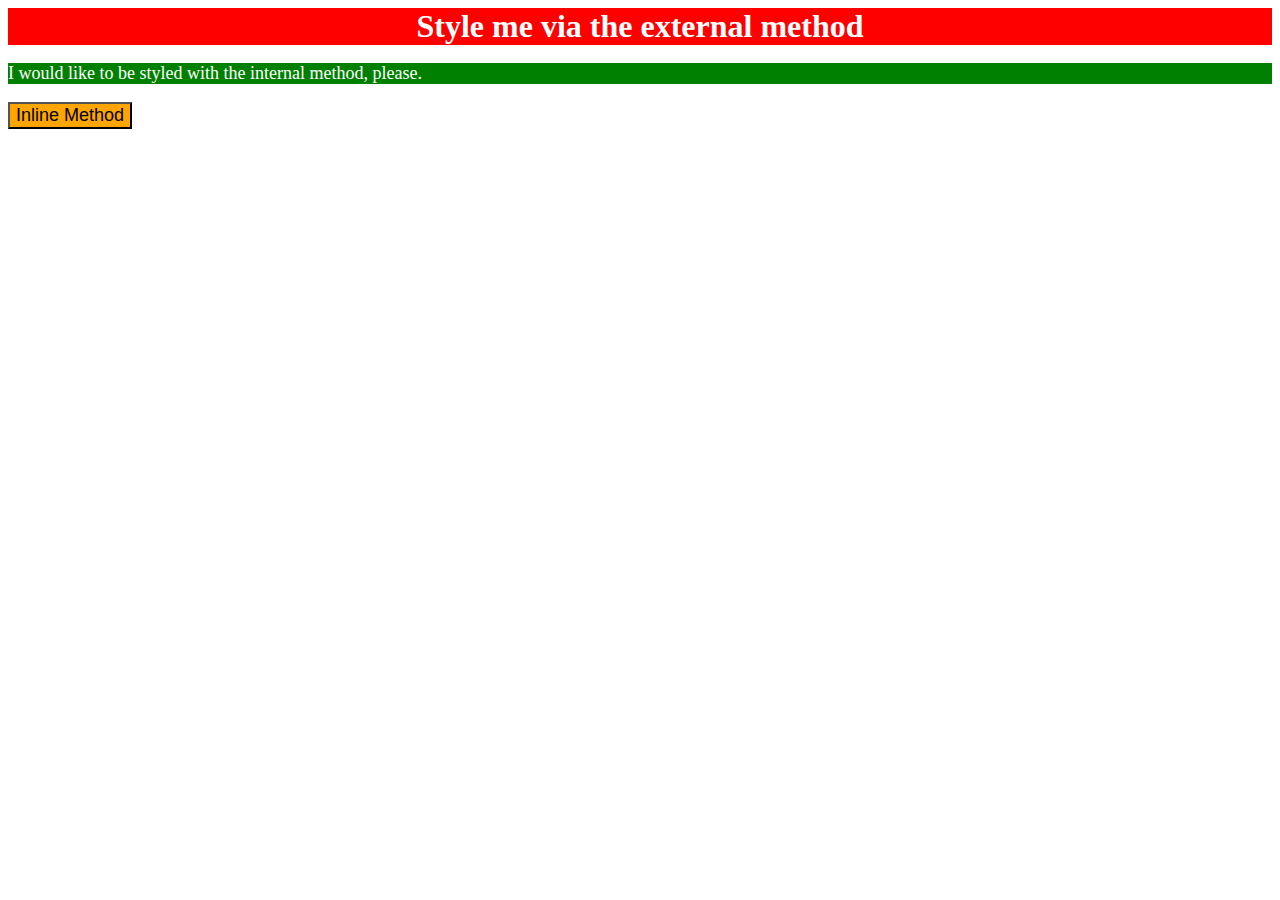
<file: 01-adding-css/index.html>
<!DOCTYPE html>
<html lang="en">
<head>
    <meta charset="UTF-8">
    <meta name="viewport" content="width=device-width, initial-scale=1.0">
    <title>CSSMethods</title>
    <link rel="stylesheet" href="style.css"></link>
    <style>
        p{
            background-color: green;
            color: white;
            font-size: 18px;
        }
    </style>
</head>
<body>
    <div>Style me via the external method</div>
    <p>I would like to be styled with the internal method, please.</p>
    <button style="color:black; background-color: orange; font-size: 18px;">Inline Method</button>
</body>
</html>
</file>
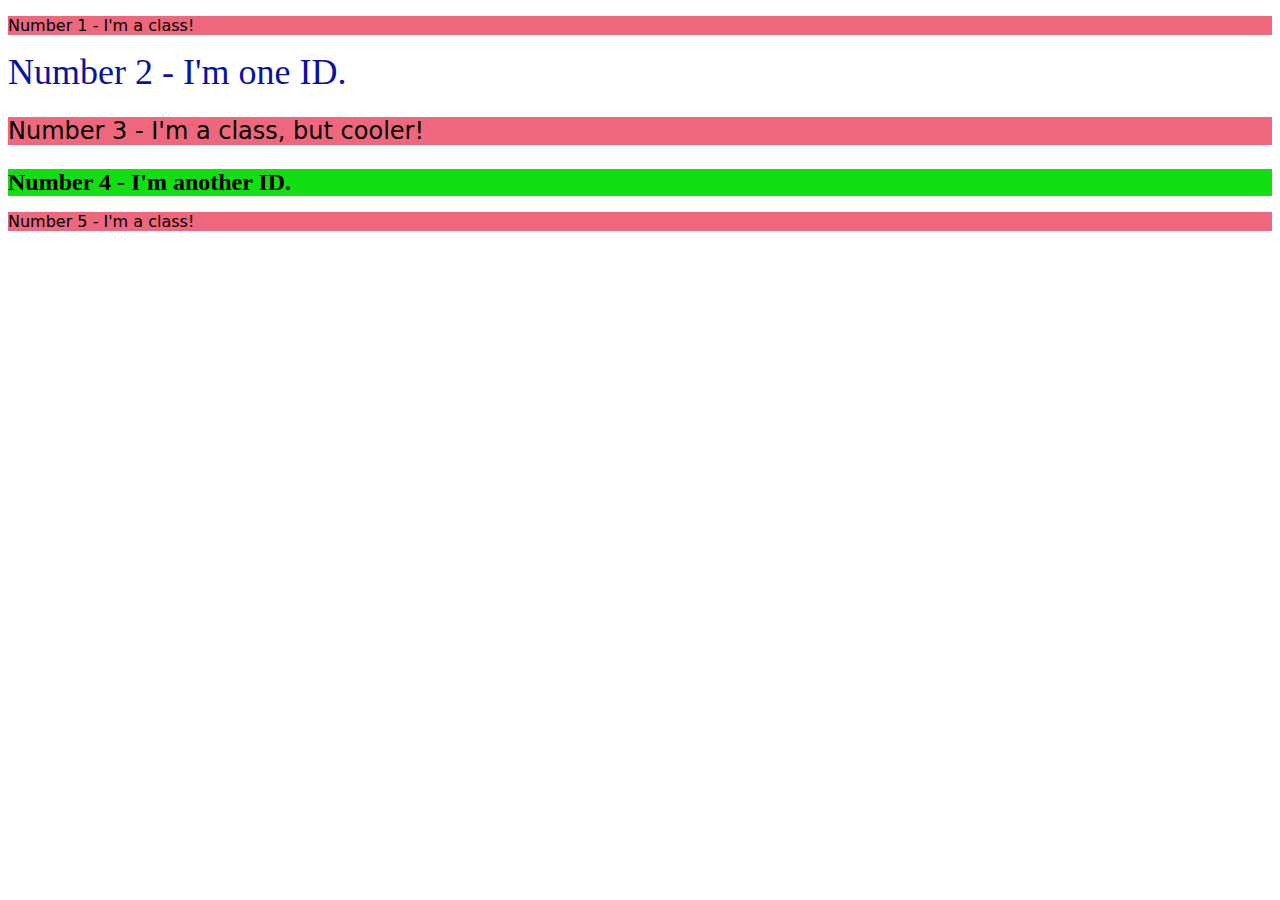
<file: 02-class-id-selectors/index.html>
<!DOCTYPE html>
<html lang="en">
<head>
    <meta charset="UTF-8">
    <meta name="viewport" content="width=device-width, initial-scale=1.0">
    <title>TypeSelectors</title>
    <link rel="stylesheet" href="style.css">
</head>
<body>
    <p class="odd">Number 1 - I'm a class!</p>
    <div id="two">Number 2 - I'm one ID.</div>
    <p class="odd" id="cooler-class">Number 3 - I'm a class, but cooler!</p>
    <div id="four">Number 4 - I'm another ID.</div>
    <p class="odd">Number 5 - I'm a class!</p>
</body>
</html>
</file>
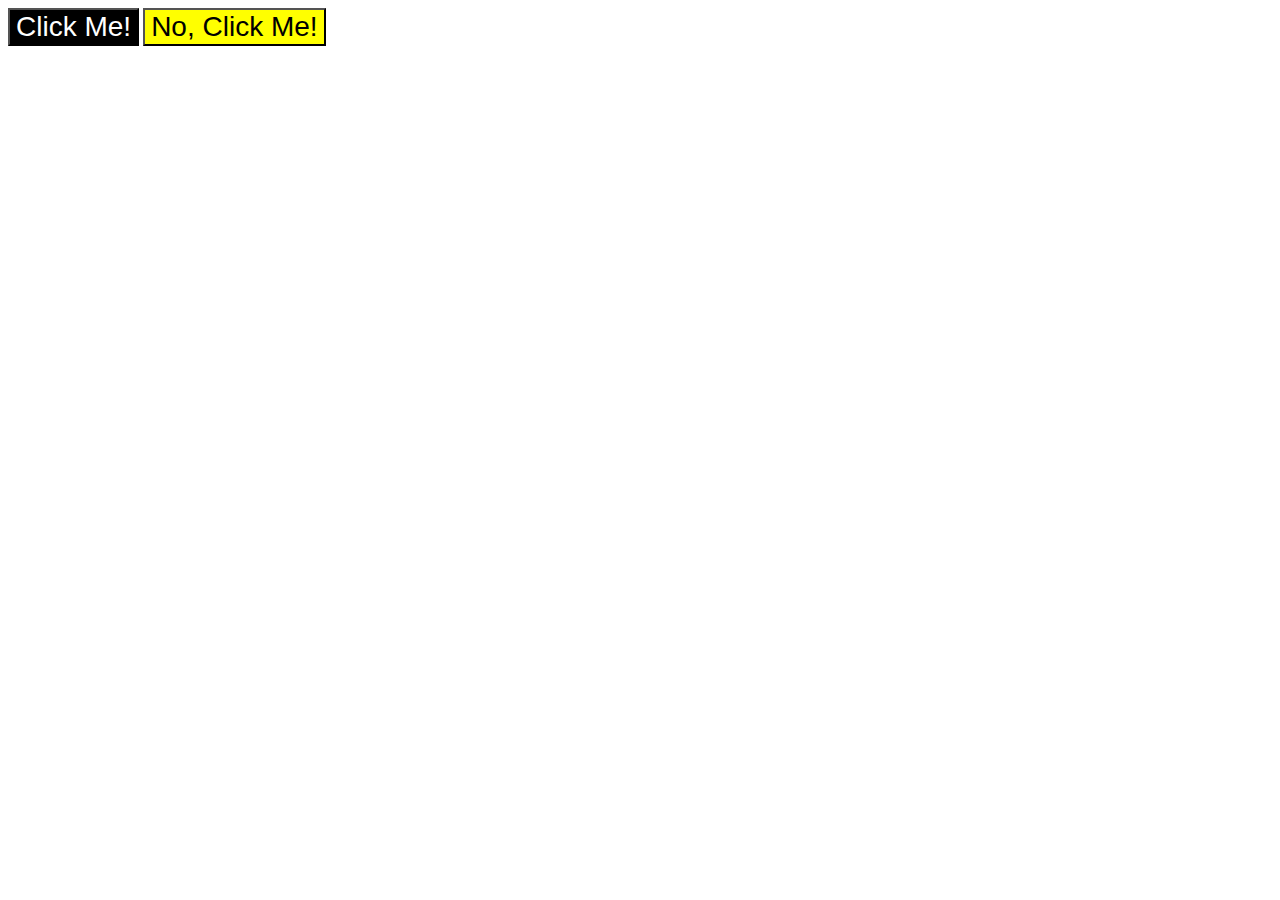
<file: 03-grouping-selectors/index.html>
<!DOCTYPE html>
<html lang="en">
<head>
    <meta charset="UTF-8">
    <meta name="viewport" content="width=device-width, initial-scale=1.0">
    <title>GroupingSelectors</title>
    <link rel="stylesheet" href="style.css">
</head>
<body>
    <button class="yes-click">Click Me!</button>
    <button class="no-click">No, Click Me!</button>
</body>
</html>
</file>
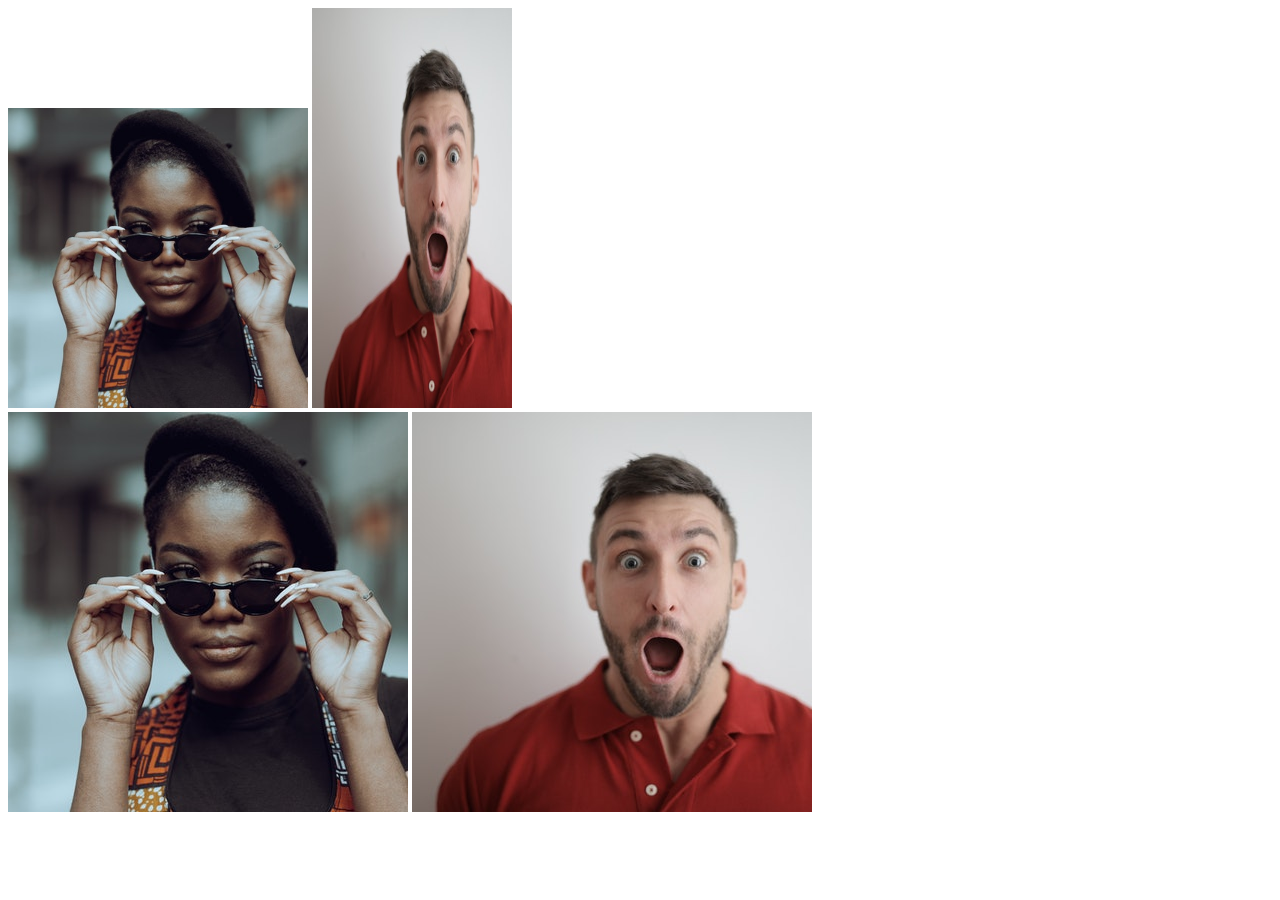
<file: 04-chaining-selectors/index.html>
<!DOCTYPE html>
<html lang="en">
<head>
    <meta charset="UTF-8">
    <meta name="viewport" content="width=device-width, initial-scale=1.0">
    <title>Chaining-Selectors</title>
    <link rel="stylesheet" href="style.css">
</head>
<body>
    <div>
        <img class="avatar proportioned" src="./images/female.jpg" alt="">
        <img class="avatar distorted" src="./images/male.jpg" alt="">    
    </div>
    <div>
        <img class="actual proportioned" src="./images/female.jpg" alt="">
        <img class="actual distorted" src="./images/male.jpg" alt="">    
    </div>
</body>
</html>
</file>
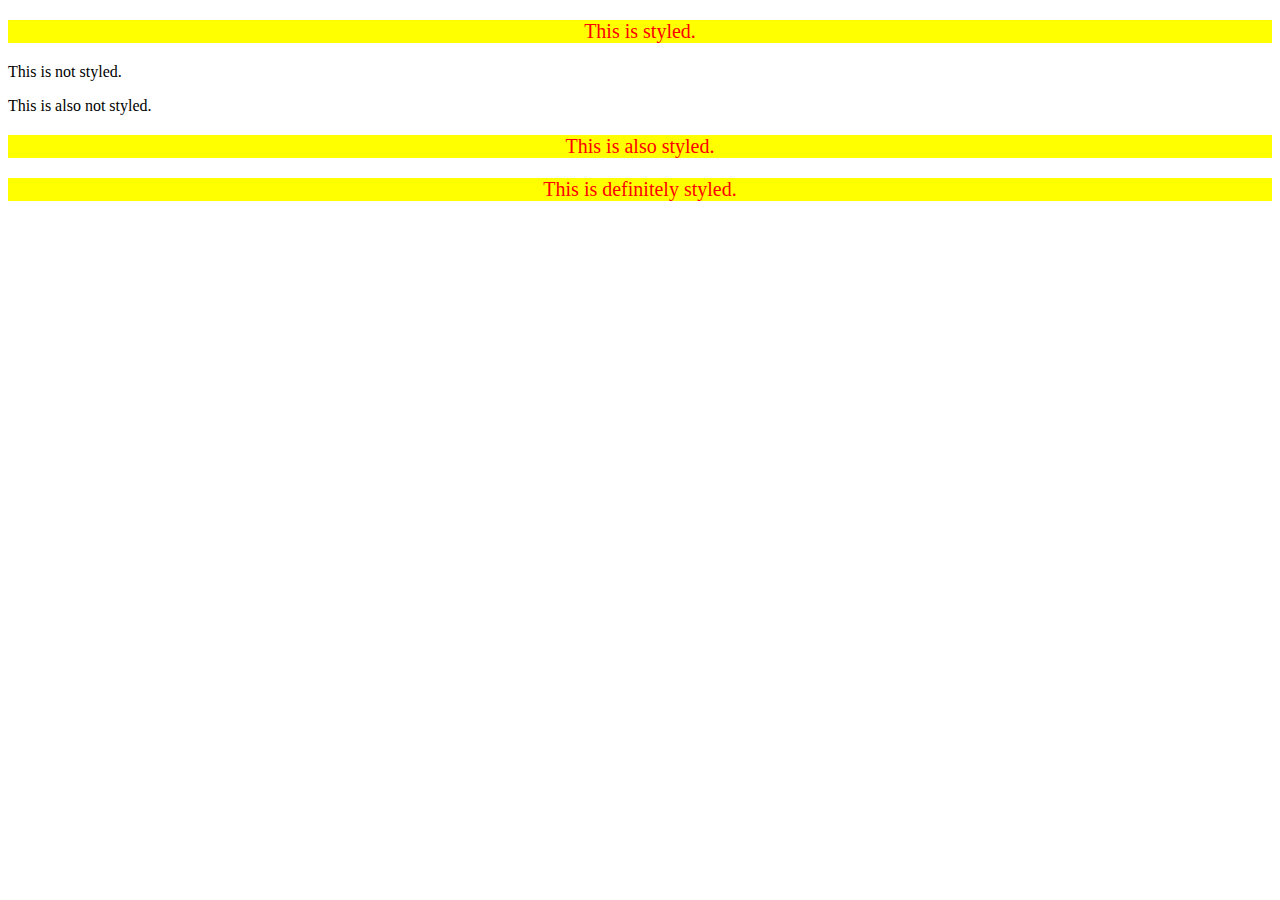
<file: 05-descendant-combinator/index.html>
<!DOCTYPE html>
<html lang="en">
<head>
    <meta charset="UTF-8">
    <meta name="viewport" content="width=device-width, initial-scale=1.0">
    <title>Descendant-Combinator</title>
    <link rel="stylesheet" href="style.css">
</head>
<body>
    <div class="father">
        <p class="son"> This is styled. </p>
    </div>
        <p class="son"> This is not styled. </p>
        <p class="son"> This is also not styled. </p>
    <div class="father">
        <p class="son"> This is also styled. </p>
        <p class="son"> This is definitely styled. </p>
    </div>
</body>
</html>
</file>
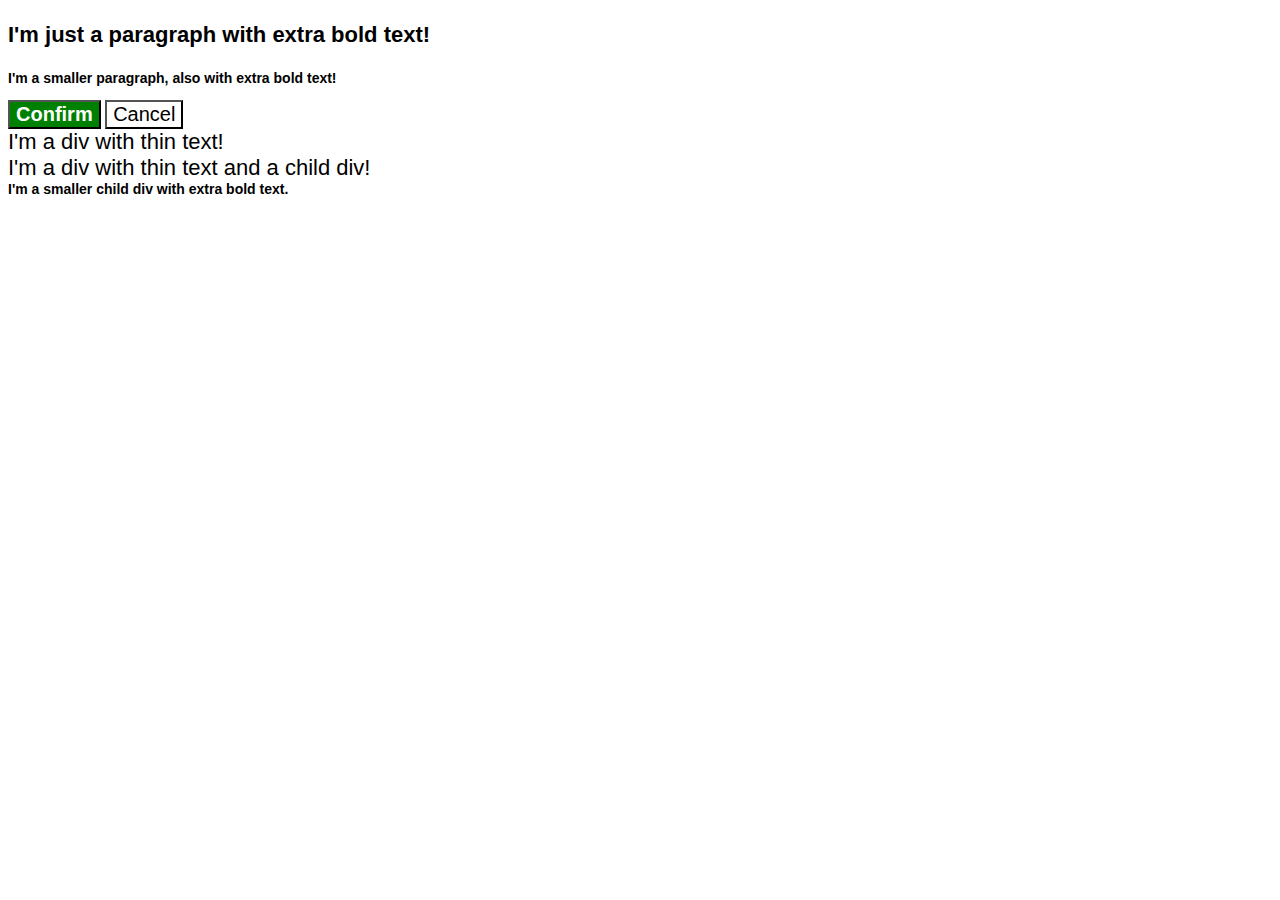
<file: 2-cascade/index.html>
<!DOCTYPE html>
<html lang="en">
  <head>
    <meta charset="UTF-8">
    <meta http-equiv="X-UA-Compatible" content="IE=edge">
    <meta name="viewport" content="width=device-width, initial-scale=1.0">
    <title>Fix-the-Cascade</title>
    <link rel="stylesheet" href="style.css">
  </head>
  <body>
    <p class="para">I'm just a paragraph with extra bold text!</p>
    <p class="para small-para">I'm a smaller paragraph, also with extra bold text!</p>

    <button id="confirm-button" class="button confirm">Confirm</button>
    <button id="cancel-button" class="button cancel">Cancel</button>

    <div class="text">I'm a div with thin text!</div>
    <div class="text">I'm a div with thin text and a child div!
      <div class="text child">I'm a smaller child div with extra bold text.</div>
    </div>
  </body>
</html>
</file>
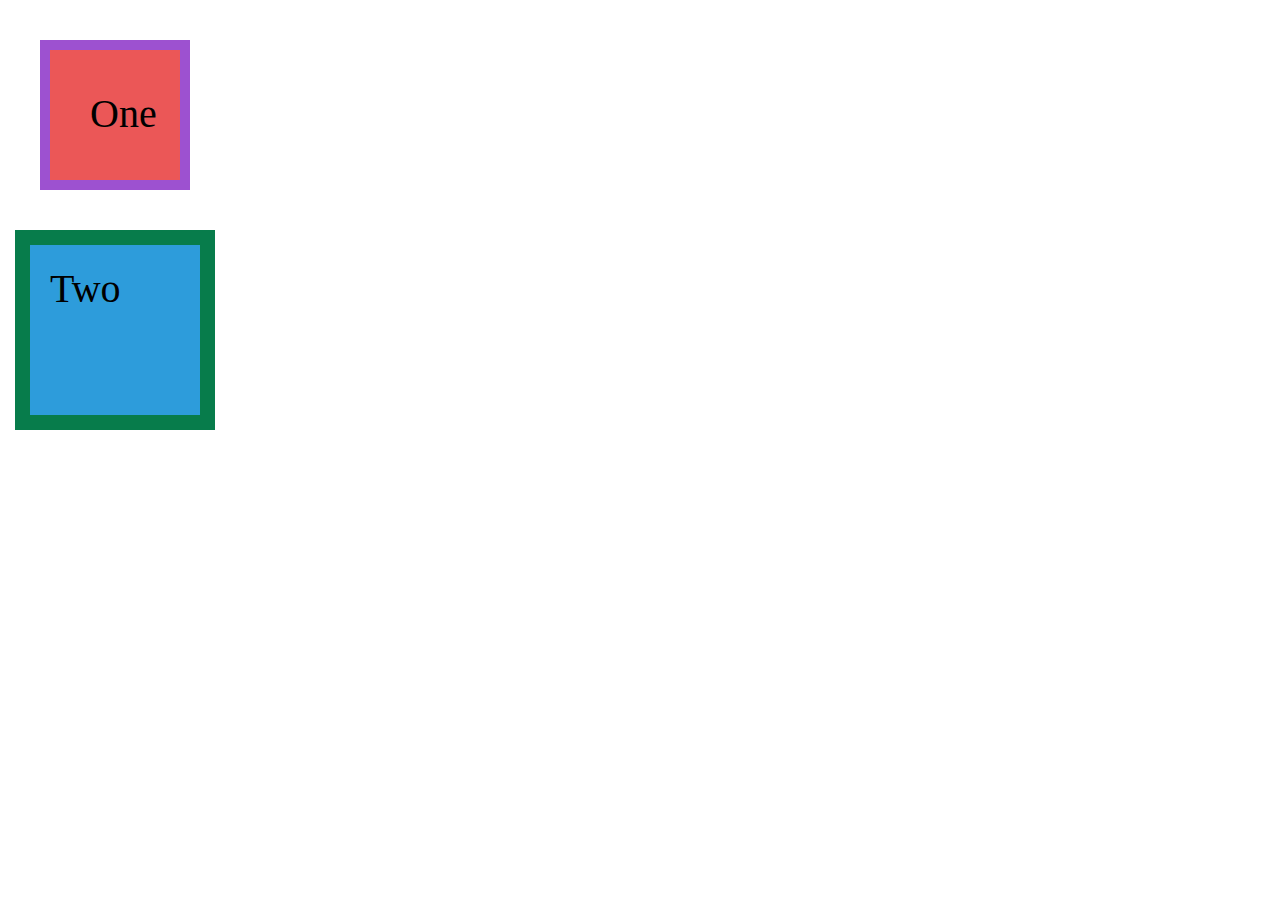
<file: 3-the-box-model/index.html>
<!DOCTYPE html>
<html lang="en">
<head>
    <meta charset="UTF-8">
    <meta name="viewport" content="width=device-width, initial-scale=1.0">
    <title>TheBoxModel</title>
    <link rel="stylesheet" href="box.css">
</head>
<body>
    <div class="box-one">One</div>
    <div class="box-two">Two</div>
</body>
</html>
</file>
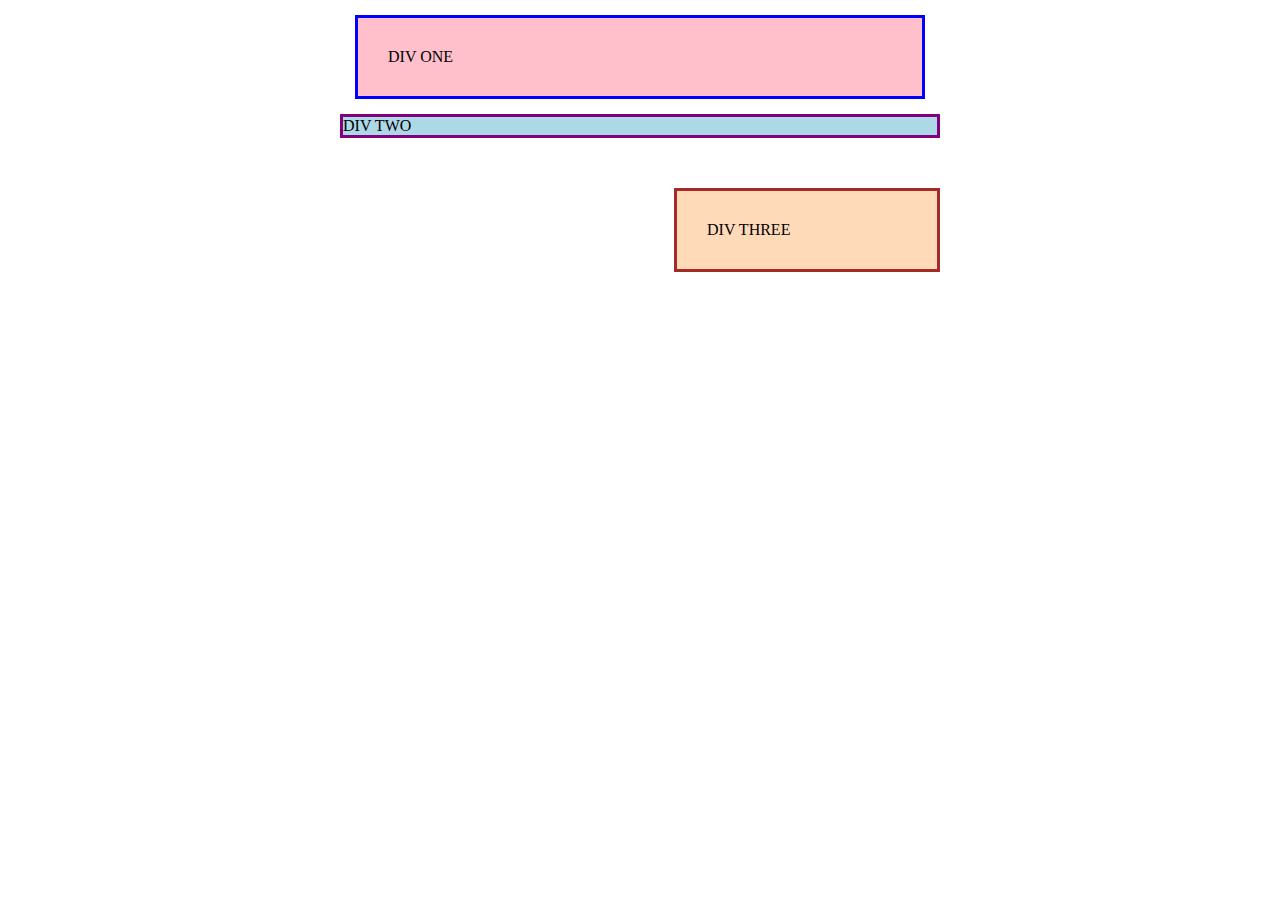
<file: 4-block-and-inline/01-margin-and-padding-1/index.html>
<!DOCTYPE html>
<html lang="en">
  <head>
    <meta charset="UTF-8">
    <meta http-equiv="X-UA-Compatible" content="IE=edge">
    <meta name="viewport" content="width=device-width, initial-scale=1.0">
    <title>Margin and Padding exercise</title>
    <link rel="stylesheet" href="style.css">
  </head>
  <body>
    <div class="one">
      DIV ONE
    </div>
    <div class="two">
      DIV TWO
    </div>
    <div class="three">
      DIV THREE
    </div>
  </body>
</html>
</file>
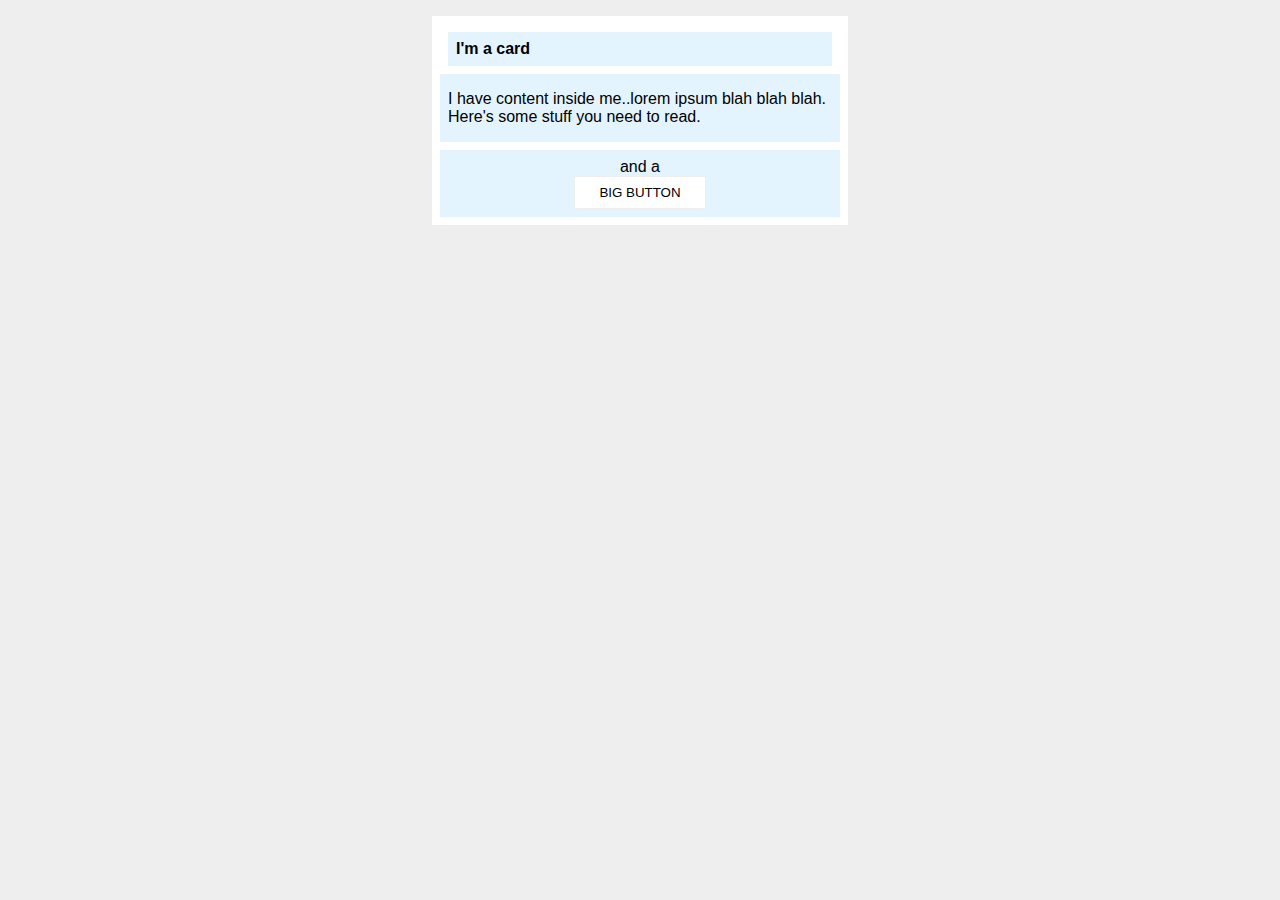
<file: 4-block-and-inline/02-margin-and-padding-2/index.html>
<!DOCTYPE html>
<html lang="en">
  <head>
    <meta charset="UTF-8">
    <meta http-equiv="X-UA-Compatible" content="IE=edge">
    <meta name="viewport" content="width=device-width, initial-scale=1.0">
    <title>Margin and Padding exercise 2</title>
    <link rel="stylesheet" href="style.css">
  </head>
  <body>
    <div class="card">
      <h1 class="title">I'm a card</h1>
      <div class="content">I have content inside me..lorem ipsum blah blah blah. Here's some stuff you need to read.</div>
      <div class="button-container">and a <button>BIG BUTTON</button></div>
    </div>
  </body>
</html>
</file>
<file: 01-adding-css/style.css>
div{
    background-color: red;
    color: white;
    font-size: 32px;
    text-align: center;
    font-weight: 700;
}
</file>
<file: 02-class-id-selectors/style.css>
.odd{
    background-color: rgb(238, 103, 125);
    font-family: verdana, "DejaVu Sans", sans-serif;
}

#two{
    color: hsl(236, 89%, 33%);
    font-size: 36px;
}

#cooler-class{
    font-size: 24px;
}

#four{
    background-color: rgb(18, 223, 18);
    font-size: 24px;
    font-weight: bold;
}
</file>
<file: 03-grouping-selectors/style.css>
.yes-click, .no-click {
    font-size: 28px;
    font-family: Helvetica, 'Times New Roman', sans-serif;
}

.yes-click{
    background-color: black;
    color: white;
}

.no-click{
    background-color: yellow;
    color: black;
}
</file>
<file: 04-chaining-selectors/style.css>
.avatar.proportioned{
    height: auto;
    width: 300px;
}

.avatar.distorted{
    height: 400px;
    width: 200px;
}
</file>
<file: 05-descendant-combinator/style.css>
.father .son {
    background-color: yellow;
    color: red;
    font-size: 20px;
    text-align: center;
}
</file>
<file: 2-cascade/style.css>
body {
    font-family: Arial, Helvetica, sans-serif;
  }
  
  .para, .small-para {
    color: hsl(0, 0%, 0%);
    font-weight: 800;
  }
  
  .para {
    font-size: 22px;
  }

  .para.small-para {
    font-size: 14px;
  }
  
  #confirm-button {
    background: green;
    color: white;
    font-weight: bold;
  } 
  
  .button {
    background-color: rgb(255, 255, 255);
    color: rgb(0, 0, 0);
    font-size: 20px;
  }
  
  .text .child {
    color: rgb(0, 0, 0);
    font-weight: 800;
    font-size: 14px;
  }
  
  .text {
    color: rgb(0, 0, 0);
    font-size: 22px;
    font-weight: 100;
  }
</file>
<file: 3-the-box-model/box.css>
*{
    padding: 0;
    margin: 0;
    font-size: 40px;
    box-sizing: border-box;
}

.box-one{
    background-color: #eb5757;
    height: 150px;
    width: 150px;
    border: 10px solid #9d51d0;
    padding: 40px;
    margin: 40px;
}

.box-two{
    background-color: #2d9cdb;
    height: 200px;
    width: 200px;
    border: 10px solid #9d51d0;
    padding: 20px;
    margin: 15px;
    border: 15px solid rgb(7, 124, 75);
}
</file>
<file: 4-block-and-inline/01-margin-and-padding-1/style.css>
body {
    max-width: 600px;
    margin: 0 auto;
  }
  
  .one {
    background: pink;
    border: 3px solid blue;
    /* CHANGE ME */
    padding: 30px;
    margin: 15px;
  }
  
  .two {
    background: lightblue;
    border: 3px solid purple;
    /* CHANGE ME */
    margin-bottom: 50px;
  }
  
  .three {
    background: peachpuff;
    border: 3px solid brown;
    width: 200px;
    /* CHANGE ME */
    padding: 30px;
    margin-left: auto;
  }
</file>
<file: 4-block-and-inline/02-margin-and-padding-2/style.css>
body {
  background: #eee;
  font-family: sans-serif;
}

.card {
  width: 400px;
  background: #fff;
  margin: 16px auto;
  padding: 8px;
}

.title {
  background: #e3f4ff;
  margin: 8px;
  padding: 8px;
  font-size: 16px;
}

.content {
  background: #e3f4ff;
  margin-bottom: 8px;
  padding: 16px 8px;
}

.button-container {
  background: #e3f4ff;
  text-align: center;
  padding: 8px;
}

button {
  display: block;
  background: white;
  border: 1px solid #eee;
  padding: 8px 24px;
  margin: 0 auto;
}
</file>
